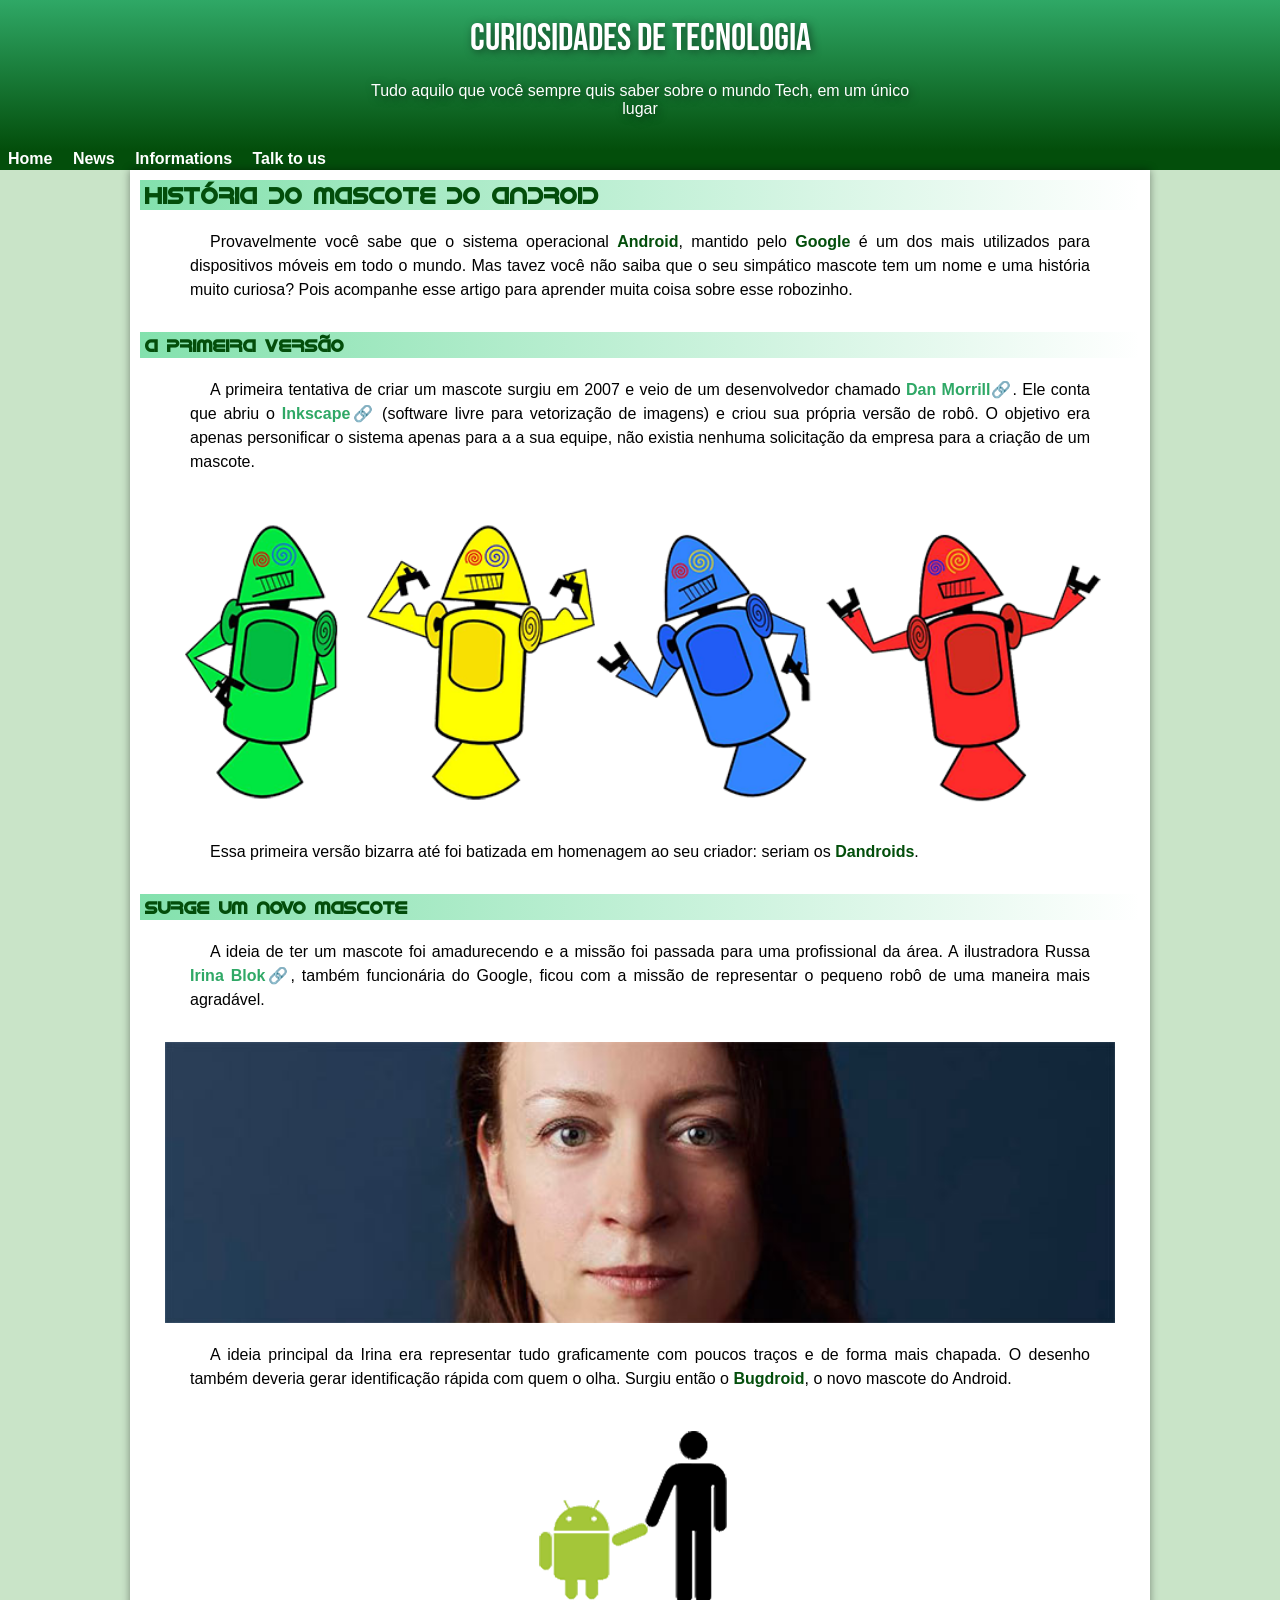
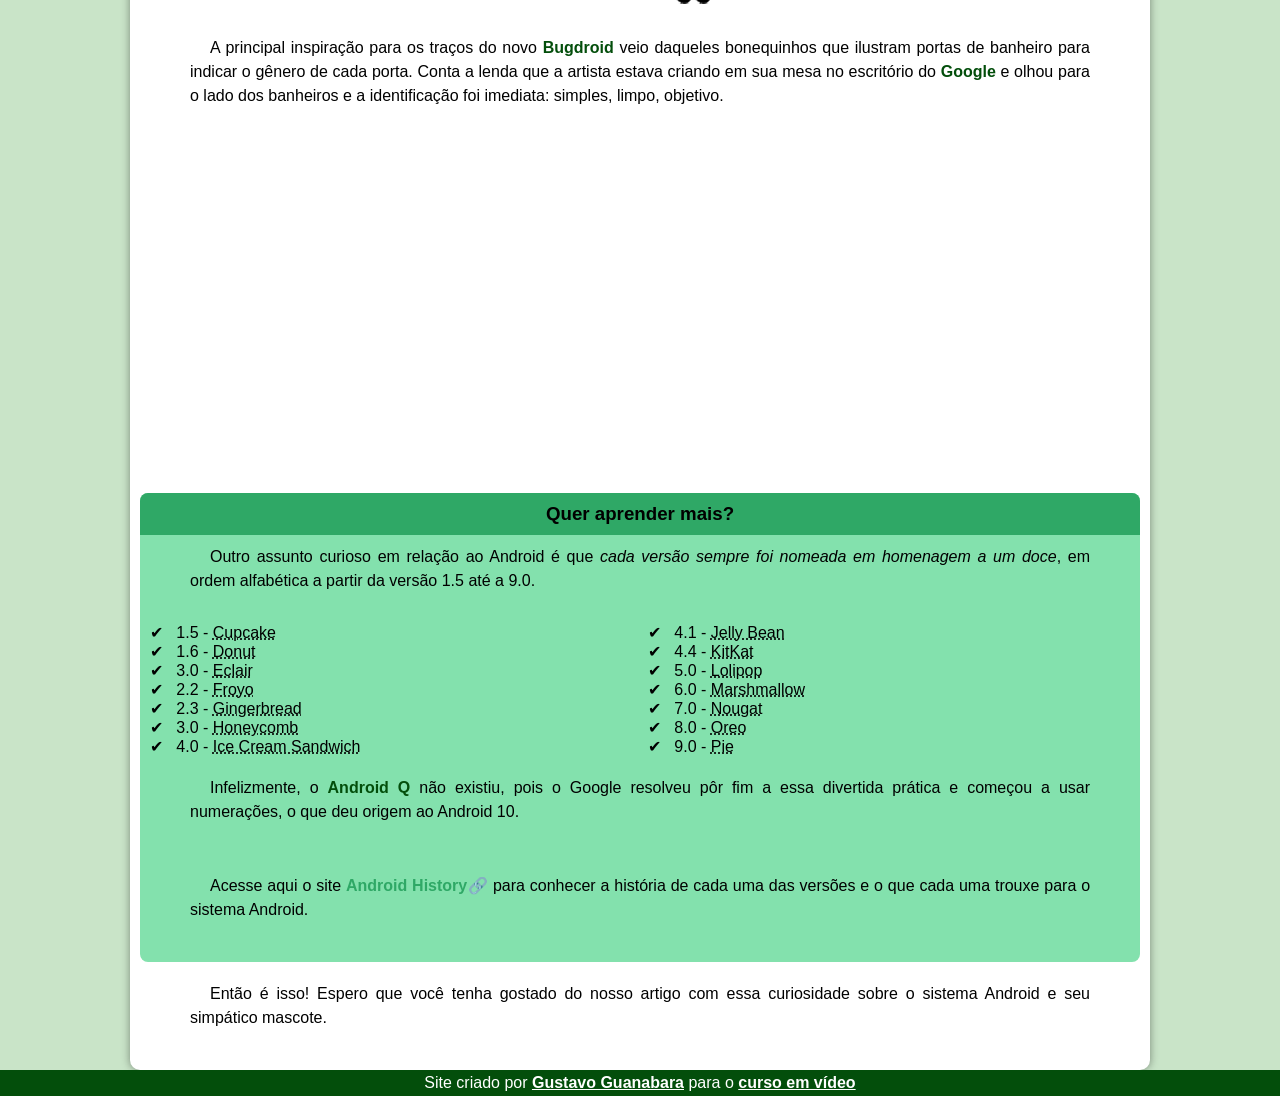
<file: index.html>
<!DOCTYPE html>
<html lang="pt-br">
<head>
    <meta charset="UTF-8">
    <meta http-equiv="X-UA-Compatible" content="IE=edge">
    <meta name="viewport" content="width=device-width, initial-scale=1.0">
    <title>Como surgiu o mascote do Android?</title>
    <link rel="shortcut icon" href="imagens/favicon.ico" type="image/x-icon">
    <link rel="stylesheet" href="style.css">
</head>
<body>
    <header>
        <h1>
            Curiosidades de Tecnologia
        </h1>

        <p>
            Tudo aquilo que você sempre quis saber sobre o mundo Tech, em um único lugar
        </p>
    </header>
    <nav>
        <a href="#">Home</a>
        <a href="#">News</a>
        <a href="#">Informations</a>
        <a href="#">Talk to us</a>
    </nav>   
    <main>
       <article>        

            <h1>História do Mascote do Android</h1>

            <p>
                Provavelmente você sabe que o sistema operacional <strong>Android</strong>, mantido pelo <strong>Google</strong> é um dos mais utilizados para dispositivos móveis em todo o mundo. Mas tavez você não saiba que o seu simpático mascote tem um nome e uma história muito curiosa? Pois acompanhe esse artigo para aprender muita coisa sobre esse robozinho.
            </p>

            <h2>A primeira versão</h2>

            <p>
                A primeira tentativa de criar um mascote surgiu em 2007 e veio de um desenvolvedor chamado <a href="https://androidcommunity.com/dan-morrill-shows-us-the-android-mascot-that-almost-was-20130103/" target="_blank" rel="external" class="externo">Dan Morrill</a>. Ele conta que abriu o <a href="https://inkscape.org/pt-br/" target="_blank" rel="external" class="externo">Inkscape</a> (software livre para vetorização de imagens) e criou sua própria versão de robô. O objetivo era apenas personificar o sistema apenas para a a sua equipe, não existia nenhuma solicitação da empresa para a criação de um mascote.
            </p>  

            <picture>
                <source media="(max-width:530px)" srcset="imagens/dan-droids-pq.png">
                <img src="imagens/dan-droids.png" alt="imagens dos droids"></img>
            </picture>

            <p>
                Essa primeira versão bizarra até foi batizada em homenagem ao seu criador: seriam os <strong>Dandroids</strong>.
            </p>

            <h2>Surge um novo mascote</h2>

            <p>
                A ideia de ter um mascote foi amadurecendo e a missão foi passada para uma profissional da área. A ilustradora Russa <a href="https://www.irinablok.com/" target="_blank" rel="external" class="externo">Irina Blok</a>, também funcionária do Google, ficou com a missão de representar o pequeno robô de uma maneira mais agradável.
            </p>

            <picture>
                <source media="(max-width:580px)" srcset="imagens/irina-blok-pq.jpg">
                <img src="imagens/irina-blok.jpg" alt="foto da Irina Blok"></img>
            </picture>

            <p>
                A ideia principal da Irina era representar tudo graficamente com poucos traços e de forma mais chapada. O desenho também deveria gerar identificação rápida com quem o olha. Surgiu então o <strong>Bugdroid</strong>, o novo mascote do Android.
            </p>

            <img src="imagens/bugdroid.png" alt="foto do bug droid" class="pequena"></img>

            <p>
                A principal inspiração para os traços do novo <strong>Bugdroid</strong> veio daqueles bonequinhos que ilustram portas de banheiro para indicar o gênero de cada porta. Conta a lenda que a artista estava criando em sua mesa no escritório do <strong>Google</strong> e olhou para o lado dos banheiros e a identificação foi imediata: simples, limpo, objetivo.
            </p>
           
            <div class="block-video">
                <iframe width="560" height="315" src="https://www.youtube.com/embed/l2UDgpLz20M" title="YouTube video player" frameborder="0" allow="accelerometer; autoplay; clipboard-write; encrypted-media; gyroscope; picture-in-picture" llowfullscreen class="video-android">
                </iframe>
            </div>

        <aside>
        <h3>
            Quer aprender mais?
        </h3> 

            <p>
                Outro assunto curioso em relação ao Android é que <em>cada versão sempre foi nomeada em homenagem a um doce</em>, em ordem alfabética a partir da versão 1.5 até a 9.0.
            </p>

            <ul type="square">
                <li>
                    1.5 - <abbr title="Bolo de Copo">Cupcake</abbr>
                </li>
                <li>
                    1.6 - <abbr title="Rosquinha">Donut</abbr>
                </li>
                <li>
                    3.0 - <abbr title="Bomba">Eclair</abbr>
                </li>
                <li>
                    2.2 - <abbr title="Iogurte Congelado">Froyo</abbr>
                </li>
                <li>
                    2.3 - <abbr title="Biscoito de Gengibre">Gingerbread</abbr>
                </li>
                <li>
                    3.0 - <abbr title="Favo de Mel">Honeycomb</abbr>
                </li>
                <li>
                    4.0 - <abbr title="Sanduíche de Sorvete">Ice Cream Sandwich</abbr>
                </li>
                <li>
                    4.1 - <abbr title="Jujuba">Jelly Bean</abbr>
                </li>
                <li>
                    4.4 - <abbr title="Kitkat">KitKat</abbr>
                </li>
                <li>
                    5.0 - <abbr title="Pirulito">Lolipop</abbr>
                </li>
                <li>
                    6.0 - <abbr title="Marshmallow">Marshmallow</abbr>
                </li>
                <li>
                    7.0 - <abbr title="Torrone">Nougat</abbr>
                </li>
                <li>
                    8.0 - <abbr title="Oreo">Oreo</abbr>
                </li>
                <li>
                    9.0 - <abbr title="Torta">Pie</abbr>
                </li>
            </ul>

            <p>
                Infelizmente, o <strong>Android Q</strong> não existiu, pois o Google resolveu pôr fim a essa divertida prática e começou a usar numerações, o que deu origem ao Android 10.
            </p>

            <p>
                Acesse aqui o site <a href="https://www.android.com/intl/en_uk/" target="_blank" rel="external" class="externo">Android History</a> para conhecer a história de cada uma das versões e o que cada uma trouxe para o sistema Android.
            </p>            
       </aside>

       <p>
        Então é isso! Espero que você tenha gostado do nosso artigo com essa curiosidade sobre o sistema Android e seu simpático mascote.
       </p>
       </article>
    </main>
    <footer>
        <p>
            Site criado por <a href="https://gustavoguanabara.github.io/" target="_blank" rel="external">Gustavo Guanabara</a> para o <a href="https://www.youtube.com/c/CursoemV%C3%ADdeo" target="_blank" rel="external">curso em vídeo</a>
        </p>
    </footer>

    <script>
        //window.alert('Olá, visitante!')
        //window.confirm('Deseja continuar com a pesquisa?')
        //var nome = window.prompt('Por favor, digite o seu nome: ')
        //document.write(`Olá, ${nome}, é um imenso prazer te receber aqui!`)
    </script>
</body>
</html>
</file>
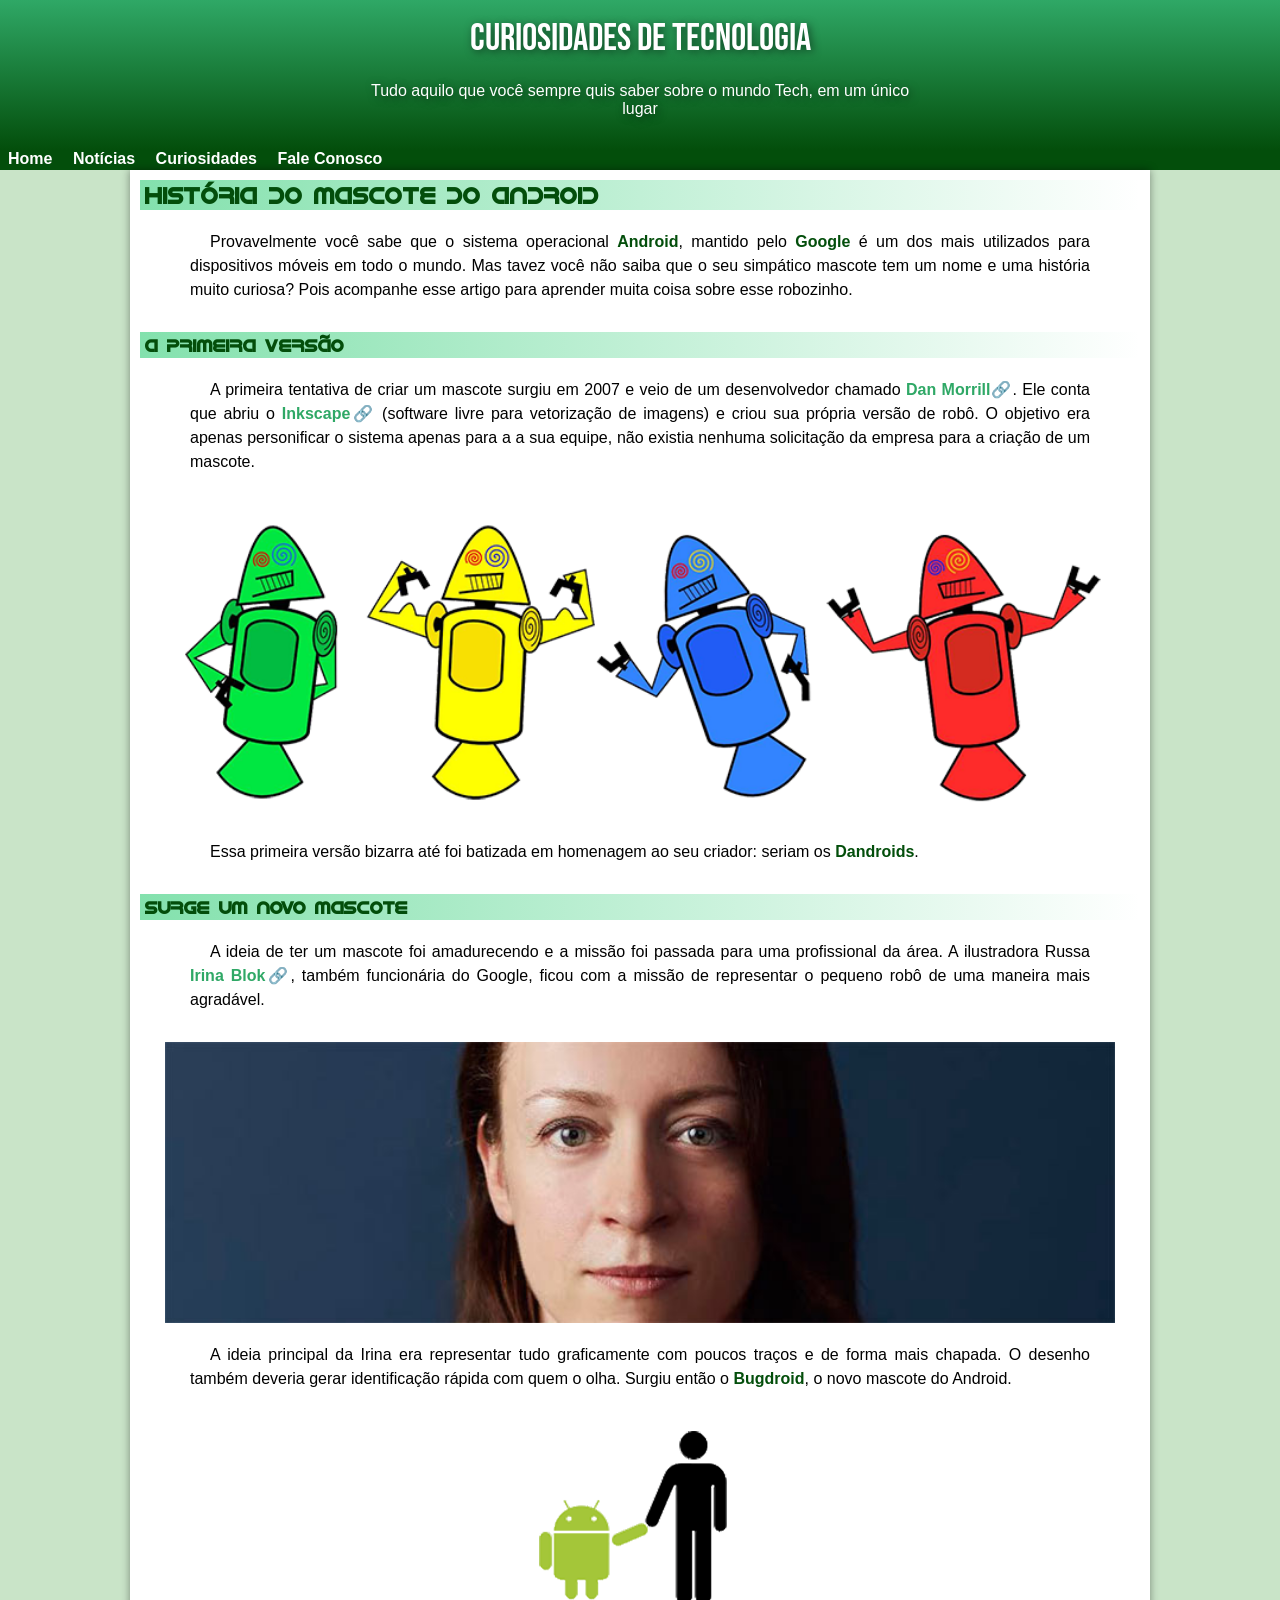
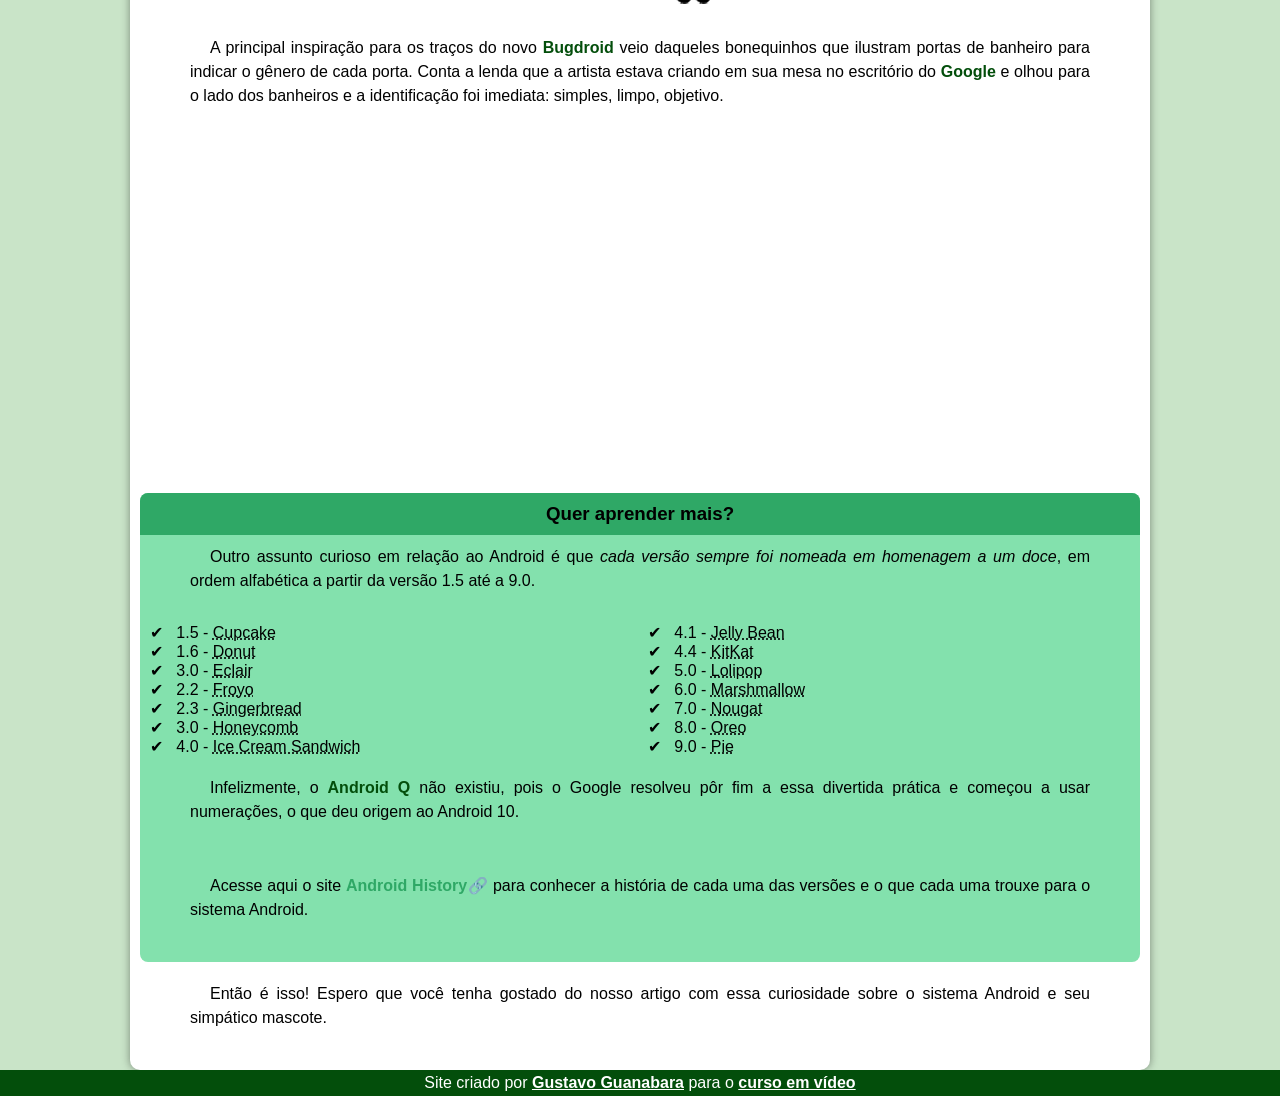
<file: android.html>
<!DOCTYPE html>
<html lang="pt-br">
<head>
    <meta charset="UTF-8">
    <meta http-equiv="X-UA-Compatible" content="IE=edge">
    <meta name="viewport" content="width=device-width, initial-scale=1.0">
    <title>Como surgiu o mascote do Android?</title>
    <link rel="shortcut icon" href="imagens/favicon.ico" type="image/x-icon">
    <link rel="stylesheet" href="style.css">
</head>
<body>
    <header>
        <h1>
            Curiosidades de Tecnologia
        </h1>

        <p>
            Tudo aquilo que você sempre quis saber sobre o mundo Tech, em um único lugar
        </p>
    </header>
    <nav>
        <a href="#">Home</a>
        <a href="#">Notícias</a>
        <a href="#">Curiosidades</a>
        <a href="#">Fale Conosco</a>
    </nav>   
    <main>
       <article>        

            <h1>História do Mascote do Android</h1>

            <p>
                Provavelmente você sabe que o sistema operacional <strong>Android</strong>, mantido pelo <strong>Google</strong> é um dos mais utilizados para dispositivos móveis em todo o mundo. Mas tavez você não saiba que o seu simpático mascote tem um nome e uma história muito curiosa? Pois acompanhe esse artigo para aprender muita coisa sobre esse robozinho.
            </p>

            <h2>A primeira versão</h2>

            <p>
                A primeira tentativa de criar um mascote surgiu em 2007 e veio de um desenvolvedor chamado <a href="https://androidcommunity.com/dan-morrill-shows-us-the-android-mascot-that-almost-was-20130103/" target="_blank" rel="external" class="externo">Dan Morrill</a>. Ele conta que abriu o <a href="https://inkscape.org/pt-br/" target="_blank" rel="external" class="externo">Inkscape</a> (software livre para vetorização de imagens) e criou sua própria versão de robô. O objetivo era apenas personificar o sistema apenas para a a sua equipe, não existia nenhuma solicitação da empresa para a criação de um mascote.
            </p>  

            <picture>
                <source media="(max-width:530px)" srcset="imagens/dan-droids-pq.png">
                <img src="imagens/dan-droids.png" alt="imagens dos droids"></img>
            </picture>

            <p>
                Essa primeira versão bizarra até foi batizada em homenagem ao seu criador: seriam os <strong>Dandroids</strong>.
            </p>

            <h2>Surge um novo mascote</h2>

            <p>
                A ideia de ter um mascote foi amadurecendo e a missão foi passada para uma profissional da área. A ilustradora Russa <a href="https://www.irinablok.com/" target="_blank" rel="external" class="externo">Irina Blok</a>, também funcionária do Google, ficou com a missão de representar o pequeno robô de uma maneira mais agradável.
            </p>

            <picture>
                <source media="(max-width:580px)" srcset="imagens/irina-blok-pq.jpg">
                <img src="imagens/irina-blok.jpg" alt="foto da Irina Blok"></img>
            </picture>

            <p>
                A ideia principal da Irina era representar tudo graficamente com poucos traços e de forma mais chapada. O desenho também deveria gerar identificação rápida com quem o olha. Surgiu então o <strong>Bugdroid</strong>, o novo mascote do Android.
            </p>

            <img src="imagens/bugdroid.png" alt="foto do bug droid" class="pequena"></img>

            <p>
                A principal inspiração para os traços do novo <strong>Bugdroid</strong> veio daqueles bonequinhos que ilustram portas de banheiro para indicar o gênero de cada porta. Conta a lenda que a artista estava criando em sua mesa no escritório do <strong>Google</strong> e olhou para o lado dos banheiros e a identificação foi imediata: simples, limpo, objetivo.
            </p>
           
            <div class="block-video">
                <iframe width="560" height="315" src="https://www.youtube.com/embed/l2UDgpLz20M" title="YouTube video player" frameborder="0" allow="accelerometer; autoplay; clipboard-write; encrypted-media; gyroscope; picture-in-picture" llowfullscreen class="video-android">
                </iframe>
            </div>

        <aside>
        <h3>
            Quer aprender mais?
        </h3> 

            <p>
                Outro assunto curioso em relação ao Android é que <em>cada versão sempre foi nomeada em homenagem a um doce</em>, em ordem alfabética a partir da versão 1.5 até a 9.0.
            </p>

            <ul type="square">
                <li>
                    1.5 - <abbr title="Bolo de Copo">Cupcake</abbr>
                </li>
                <li>
                    1.6 - <abbr title="Rosquinha">Donut</abbr>
                </li>
                <li>
                    3.0 - <abbr title="Bomba">Eclair</abbr>
                </li>
                <li>
                    2.2 - <abbr title="Iogurte Congelado">Froyo</abbr>
                </li>
                <li>
                    2.3 - <abbr title="Biscoito de Gengibre">Gingerbread</abbr>
                </li>
                <li>
                    3.0 - <abbr title="Favo de Mel">Honeycomb</abbr>
                </li>
                <li>
                    4.0 - <abbr title="Sanduíche de Sorvete">Ice Cream Sandwich</abbr>
                </li>
                <li>
                    4.1 - <abbr title="Jujuba">Jelly Bean</abbr>
                </li>
                <li>
                    4.4 - <abbr title="Kitkat">KitKat</abbr>
                </li>
                <li>
                    5.0 - <abbr title="Pirulito">Lolipop</abbr>
                </li>
                <li>
                    6.0 - <abbr title="Marshmallow">Marshmallow</abbr>
                </li>
                <li>
                    7.0 - <abbr title="Torrone">Nougat</abbr>
                </li>
                <li>
                    8.0 - <abbr title="Oreo">Oreo</abbr>
                </li>
                <li>
                    9.0 - <abbr title="Torta">Pie</abbr>
                </li>
            </ul>

            <p>
                Infelizmente, o <strong>Android Q</strong> não existiu, pois o Google resolveu pôr fim a essa divertida prática e começou a usar numerações, o que deu origem ao Android 10.
            </p>

            <p>
                Acesse aqui o site <a href="https://www.android.com/intl/en_uk/" target="_blank" rel="external" class="externo">Android History</a> para conhecer a história de cada uma das versões e o que cada uma trouxe para o sistema Android.
            </p>            
       </aside>

       <p>
        Então é isso! Espero que você tenha gostado do nosso artigo com essa curiosidade sobre o sistema Android e seu simpático mascote.
       </p>
       </article>
    </main>
    <footer>
        <p>
            Site criado por <a href="https://gustavoguanabara.github.io/" target="_blank" rel="external">Gustavo Guanabara</a> para o <a href="https://www.youtube.com/c/CursoemV%C3%ADdeo" target="_blank" rel="external">curso em vídeo</a>
        </p>
    </footer>

    <script>
        //window.alert('Olá, visitante!')
        //window.confirm('Deseja continuar com a pesquisa?')
        //var nome = window.prompt('Por favor, digite o seu nome: ')
        //document.write(`Olá, ${nome}, é um imenso prazer te receber aqui!`)
    </script>
</body>
</html>
</file>
<file: style.css>
@charset "UTF-8";
@import url('https://fonts.googleapis.com/css2?family=Bebas+Neue&display=swap');

@font-face {
    font-family:'Android';
    src: url('./fontes/idroid.otf') format('opentype');
}

:root {
    --cor0:#c9e4c8;
    --cor1:#83e1ad;
    --cor2:#3ddc84;
    --cor3:#2fa866;
    --cor4:#16692c;
    --cor5:#034e0b;

    --font-destaque: 'Android', cursive; 
    --font-padrão: Arial, Helvetica, sans-serif;
    --font-titular: 'Bebas Neue', cursive;
}

* {
    margin: 0;
    padding: 0;
}

body {
    background-color:var(--cor0);
    font-family: var(--font-padrão);
}

body strong {
    font-weight: bold;
    color: var(--cor5);
}

header {
    background-image: linear-gradient(to top,#034e0b,#2fa866);
    color: white;
    height: 150px;
    text-shadow: 2px 2px 8px rgb(0 0 0 / 53%);
    text-align: center;
}

header > h1 {
    font-family:var(--font-titular);   
    font-weight: 400;
    font-size: 2.4em;
    padding-top:15px;
    padding-bottom: 20px;
}

 header > p {
    max-width: 570px;
    margin: auto;
    font-family: var(--font-padrão);
 }

 nav {
    background-color:var(--cor5);
    font-weight: bold;
    padding-bottom: 2.4px;
}

nav > a {
    color: white;
    text-decoration: none;
    border-radius: 4px;
    padding: 2px 8px;
}

nav > a:hover {
    background-color: var(--cor1);
    transition-duration: 0.2s;
    color: var(--cor4);
}

main {
    padding: 10px;
    min-width: 300px;
    max-width: 1000px;
    margin-bottom: 20px;
    margin:auto;
    border-bottom-left-radius: 10px;
    border-bottom-right-radius: 10px;

    /*indiferente*/
    background-color: white;    
    box-shadow: 0px 0px 8px rgba(0, 0, 0, 0.411); 
}

main h1 {
    font-size: 23px;
    font-family: var(--font-destaque);
    padding: 2px 5px;

    /*indiferente*/
    background-image: linear-gradient(to right,var(--cor1), transparent);
    color: var(--cor5);
}

main h2{
    font-size: 18px;
    font-family: var(--font-destaque);
    padding: 2px 5px;
   
    /*indiferente*/
    background-image: linear-gradient(to right,var(--cor1), transparent);
    color: var(--cor5);
}

main p {
    padding: 20px 5px 30px;
    text-indent: 20px;
    text-align:justify;

    /*indiferente*/

    max-width: 900px;
    margin: auto;
    line-height: 1.5em;
}

a.externo::after {
    content: '\1F517';
    padding-left: 0%;
}

main a {
    text-decoration: none;
    color: var(--cor3);
    font-weight: bold;
}

main a:hover {
    color: var(--cor5);
    text-decoration: solid;
    transition: 0.2s;
}

main img {
    width: 100%;
    display: block;
    margin: auto;
    width: 95%;
}

main.block-video {
    max-width: 626px;
    min-width: 300px;
    max-height: 566px;
}

.block-video .video-android {
   width: 95%;
   display: block;
   margin: auto;
   padding-top: 20px;
   padding-bottom: 20px; 
}

img.pequena {
    max-width: 300px;
}

aside {
    background-color: var(--cor1);
    padding: 10px;
    border-radius: 8px;
}

aside h3 {
    background-color:var(--cor3);
    color:black;
    font-weight: bold;
    padding: 10px 5px;
    margin: -10px -10px -10px -10px;
    border-radius: 8px 8px 0px 0px;   
    text-align: center; 
}

aside > ul {
    list-style-type: '\2714\00A0\00A0';
    list-style-position: inside;
    columns: 2;
}

footer {
    background-color:var(--cor5);
    color: white;
    text-align: center;
    padding: 4px;
}

footer a {
    color: white;
    font-weight: bold;
}

footer a:hover {
    color: var(--cor1);
}
</file>
